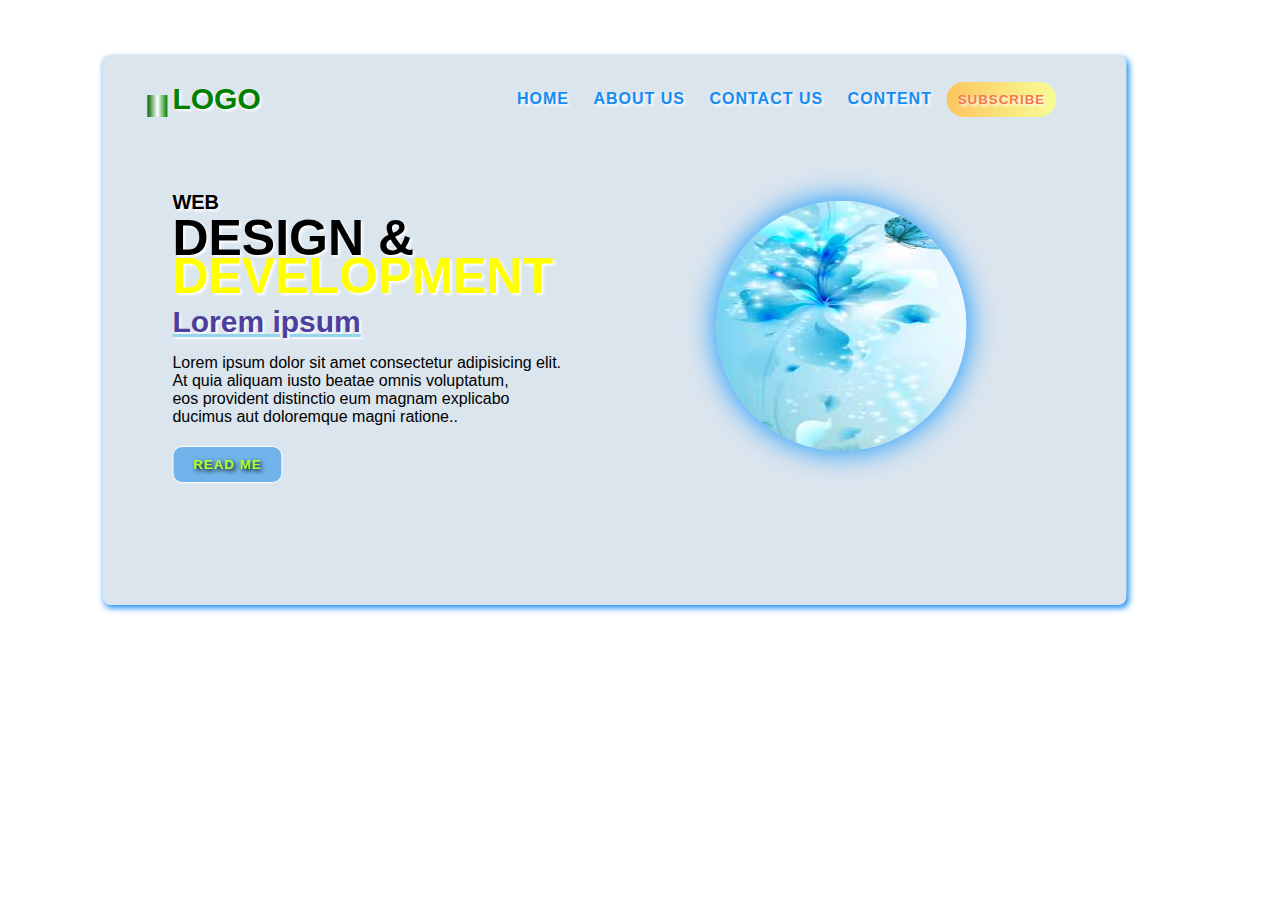
<file: index.html>
<!DOCTYPE html>
<html lang="en">
<head>
    <meta charset="UTF-8">
    <meta name="viewport" content="width=device-width, initial-scale=1.0">
    <title>webpage</title>
    <link rel="stylesheet" href="login form  js.css">
</head>
<body>
    <div class="container">
         <div class="logobox"></div>
         <div class="gradient"></div>
        <div class="parent">
            <h2 class="logo">LOGO</h2>
            <nav class="navbar">
                <a href="">HOME</a>
                <a href="">ABOUT US</a>
                <a href="">CONTACT US</a>
                <a href="">CONTENT</a>
                <button class="btn">SUBSCRIBE</button>
            </nav>
            </div>
        <div class="main">
        <div class="child-left">
            <h3>WEB</h3>
            <h1>DESIGN &</h1>
            <h1 style="color:yellow;">DEVELOPMENT</h1>
            <h2>Lorem ipsum</h2>
            <p>Lorem ipsum dolor sit amet consectetur adipisicing elit.<br> At quia aliquam iusto beatae omnis voluptatum,<br> eos provident distinctio eum magnam explicabo<br> ducimus aut doloremque magni ratione..</p>
            <button class="btn-1">READ ME</button>
        </div>
        <div class="right">
            <img src="butterfly.jpg" alt="butterfly" width="250px" height="250px">
        </div>
        </div>
    </div>
</body>
</html>
</file>
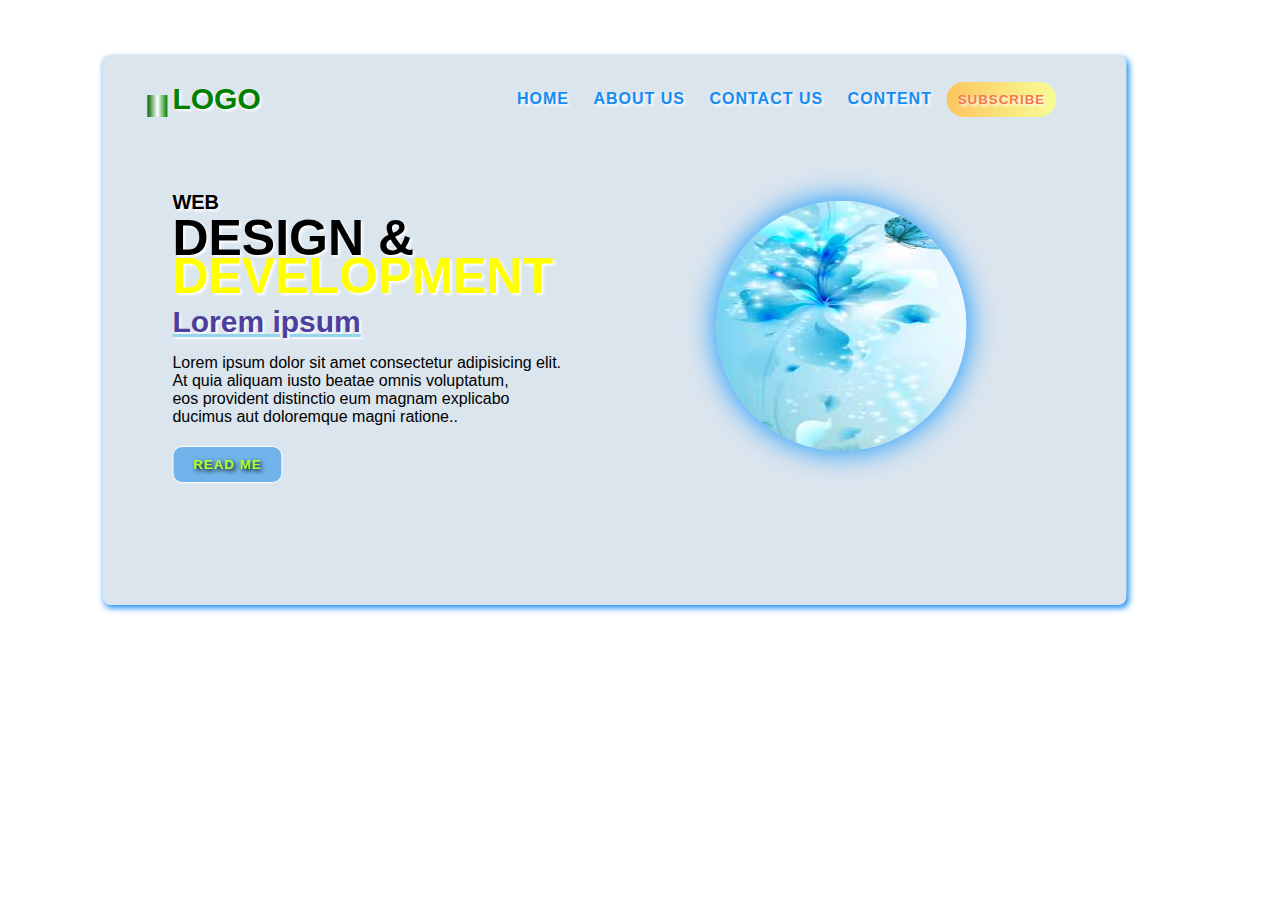
<file: login form js.html>
<!DOCTYPE html>
<html lang="en">
<head>
    <meta charset="UTF-8">
    <meta name="viewport" content="width=device-width, initial-scale=1.0">
    <title>webpage</title>
    <link rel="stylesheet" href="login form  js.css">
</head>
<body>
    <div class="container">
         <div class="logobox"></div>
         <div class="gradient"></div>
        <div class="parent">
            <h2 class="logo">LOGO</h2>
            <nav class="navbar">
                <a href="">HOME</a>
                <a href="">ABOUT US</a>
                <a href="">CONTACT US</a>
                <a href="">CONTENT</a>
                <button class="btn">SUBSCRIBE</button>
            </nav>
            </div>
        <div class="main">
        <div class="child-left">
            <h3>WEB</h3>
            <h1>DESIGN &</h1>
            <h1 style="color:yellow;">DEVELOPMENT</h1>
            <h2>Lorem ipsum</h2>
            <p>Lorem ipsum dolor sit amet consectetur adipisicing elit.<br> At quia aliquam iusto beatae omnis voluptatum,<br> eos provident distinctio eum magnam explicabo<br> ducimus aut doloremque magni ratione..</p>
            <button class="btn-1">READ ME</button>
        </div>
        <div class="right">
            <img src="butterfly.jpg" alt="butterfly" width="250px" height="250px">
        </div>
        </div>
    </div>
</body>
</html>
</file>
<file: login form  js.css>
*{
    margin:0px;
    padding:0px;
    box-sizing: border-box;
    font-family: 'Segoe UI', Tahoma, Geneva, Verdana, sans-serif;
}
.container{
    width:80%;
    height:550px;
    background-color: rgb(219, 229, 238);
    box-shadow:2px 3px 6px rgb(22, 140, 243);
    transform: translate(10%,10%);
    padding: 40px 70px;
    border-radius: 8px;
}
.parent{
    display:flex;
    justify-content:space-between;
}
.parent nav a{
    margin:10px;
    text-decoration: none;
    color:rgb(22, 140, 243);
    text-shadow: 2px 2px 3px white;
    font-weight:650;
    letter-spacing: 1px;
    transition: 0.5ms;
}
.parent nav a:hover{
    /* text-decoration: underline; */
    border-bottom: 3px solid rgb(44, 32, 119);
    color:rgb(44, 32, 119);
}
.logo{
    color:green;
     text-shadow: 2px 2px 3px white;
     text-decoration: none;
}
.logobox{
     width:20px;
     height:22px;
     background-image: linear-gradient(to right,rgb(3, 104, 3),white,green);
     margin-left:-25px;
     margin-bottom:-35px;
}
.btn{
    background-image:linear-gradient(to right,rgb(252, 197, 95),rgb(248, 253, 149));
    border:none;
    border-radius: 30px;
    padding: 10px;
    width:110px;
    color:rgb(245, 120, 78);
    text-shadow: 2px 2px 3px white;
    font-weight: bold;
    letter-spacing: 1px;
    transition: 0.5s;
}
.btn:focus{
   outline:none;
    box-shadow: 0px 0px 8px rgb(2, 2, 148);
     color:darkblue;
    text-shadow: 2px 2px 3px white;
}
.main{
     display:flex;
     justify-content: space-between;
     padding-top: 60px;
}
h3{
     font-size: 20px;
     font-weight: 700;
     margin-bottom:15px;
     text-shadow: 2px 2px 3px white;
} 
h1{
    font-size: 50px;
    font-weight: 700;
   margin-top:-20px;
   text-shadow: 2px 2px 3px white;
}
h2{
    font-size:30px;
    text-decoration:underline rgb(146, 213, 237);
    color:rgb(77, 64, 157);
    text-shadow: 2px 2px 3px white;
    margin-bottom:15px;
}
p{
    font-weight: 400;
     margin-bottom:20px;
}
.btn-1{
     border-radius: 10px;
     border: 1px solid white;
    padding: 10px;
    width:110px;
    background-color: hwb(207 44% 8%);
    color:greenyellow;
    text-shadow: 2px 2px 4px black;
    font-weight: bold;
    letter-spacing: 1px;
}
.btn-1:focus{
    border:none;
    color:green;
    box-shadow: 0px 0px 10px darkblue;
     letter-spacing: 2px;
    text-shadow: 2px 2px 4px whitesmoke;
    font-weight: bold;
}
.right{
    margin-right: 90px;
}
.right img{
    border-radius: 50%;
    filter: saturate(120%);
    margin-top: 10px;
    box-shadow: 0 0 30px rgb(22, 140, 243);
    /* transform: skewX(-15deg); */
}
/* .gradient{
    width:250px;
    height: 250px;
    position:absolute;
    top:40%;
    left:60%;
    border-radius: 50%;
    background-color: rgb(22, 140, 243);
    z-index:-1;
    filter:blur(70px);
} */
</file>
